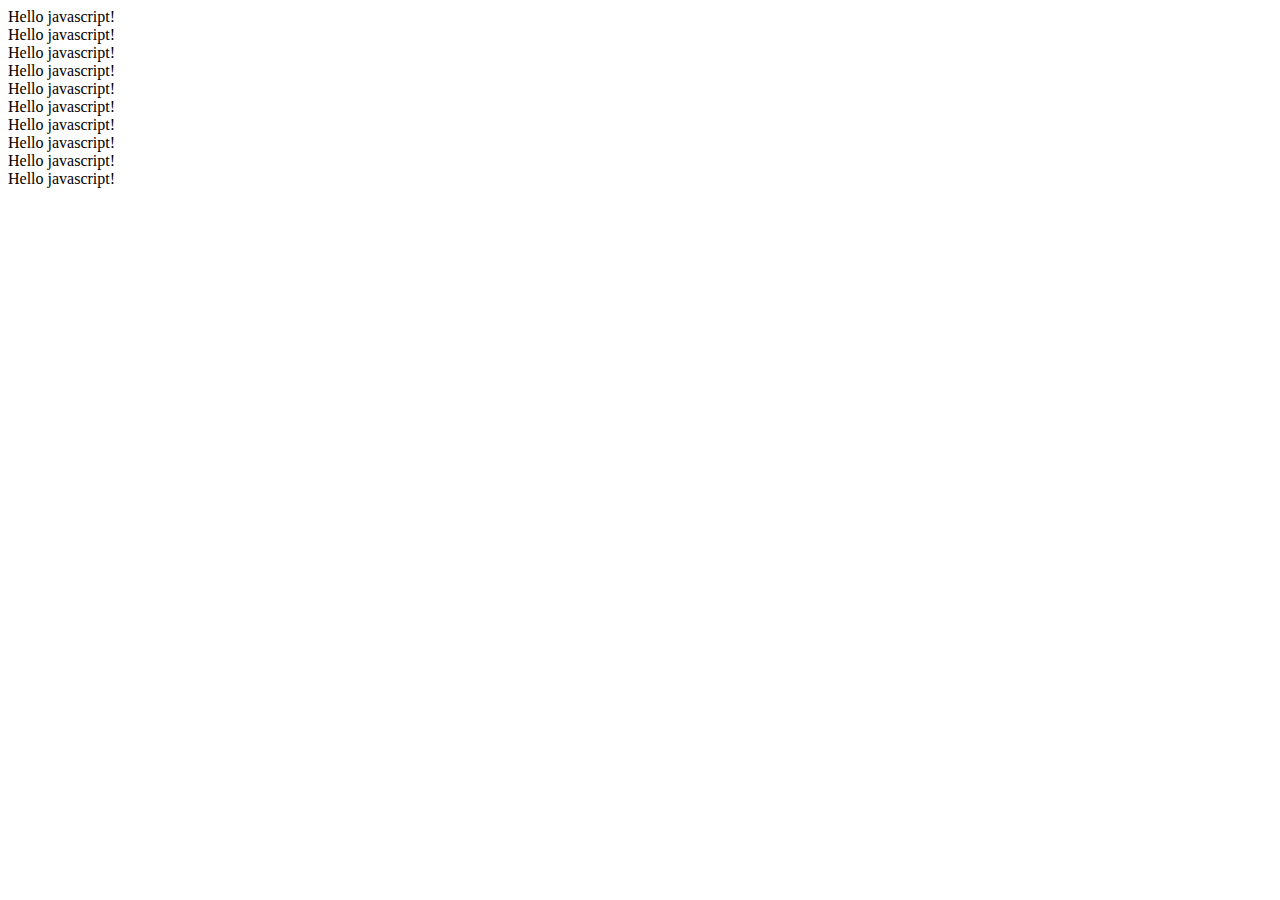
<file: js_practice/web1/index.html>
<!DOCTYPE html>
<html lang="ko">
<head>
    <meta charset="UTF-8">
    <meta name="viewport" content="width=device-width, initial-scale=1.0">
    <title>Document</title>
</head>
<body>
    <script type="text/javascript" src="./hello_javascript.js"></script>
</body>
</html>
</file>
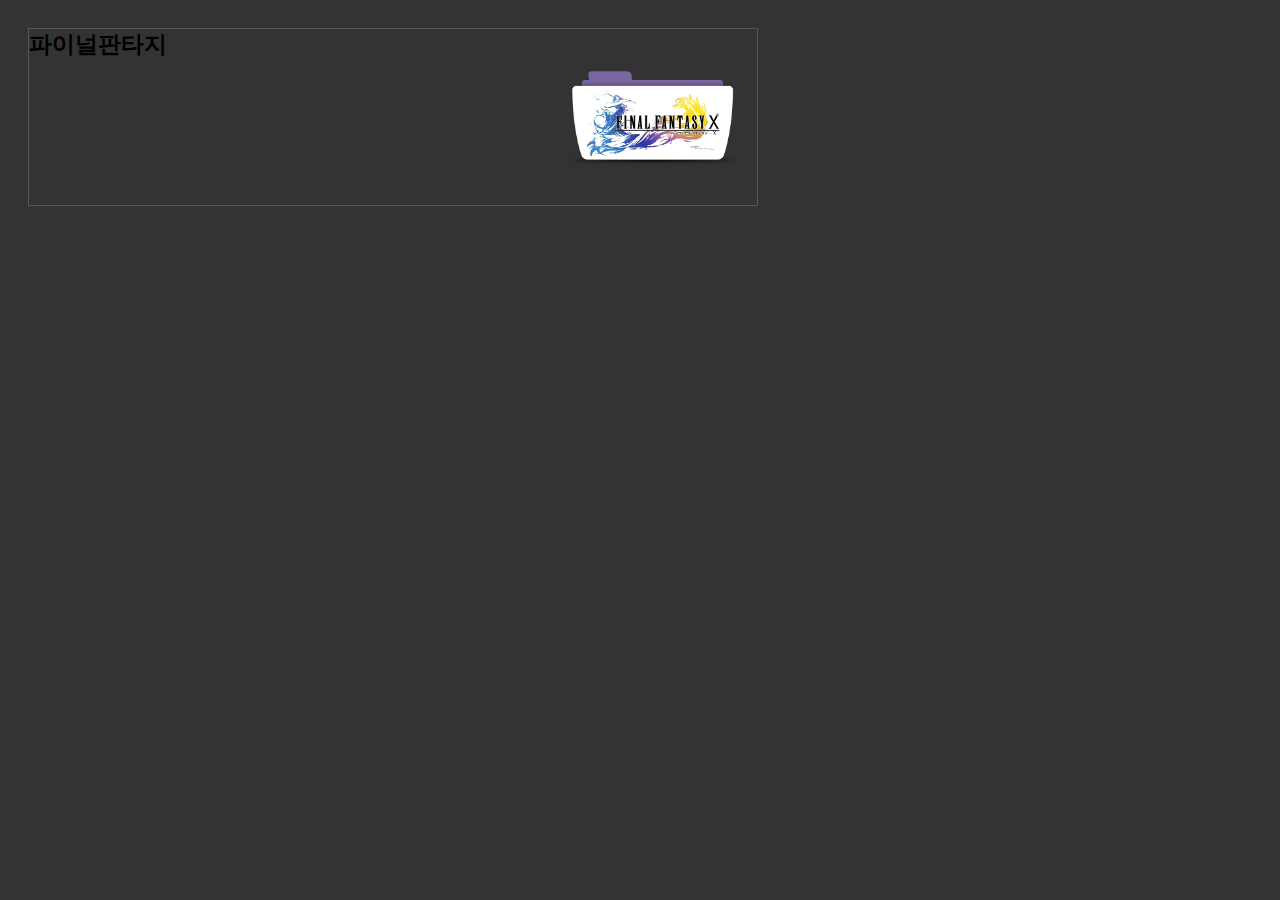
<file: html_css_js_practice/banner-design.html>
<!DOCTYPE html>
<html lang="ko">
<head>
    <meta charset="UTF-8">
    <meta name="viewport" content="width=device-width, initial-scale=1.0">
    <title>CSS3 Banner Design - 애니메이션 배너 디자인</title>
    <script src="https://code.jquery.com/jquery-3.5.1.min.js" integrity="sha256-9/aliU8dGd2tb6OSsuzixeV4y/faTqgFtohetphbbj0=" crossorigin="anonymous"></script>
</head>
<link rel="stylesheet" href="./styles.css">
<body>
    <span class="banner" onclick="clickBanner()" onmouseover="mouseOverBanner()">
        <img class="banner-logo" src="./final-fantasy-icon.png" alt="클릭하면?" width="167" height="134">
        <p class="banner-desc">파이널판타지 X<br/> X-2는 없는거다맨이야<br/></p>
        <strong>파이널판타지</strong>
    </span>
</body>
<script src="./scripts.js"></script>
</html>
</file>
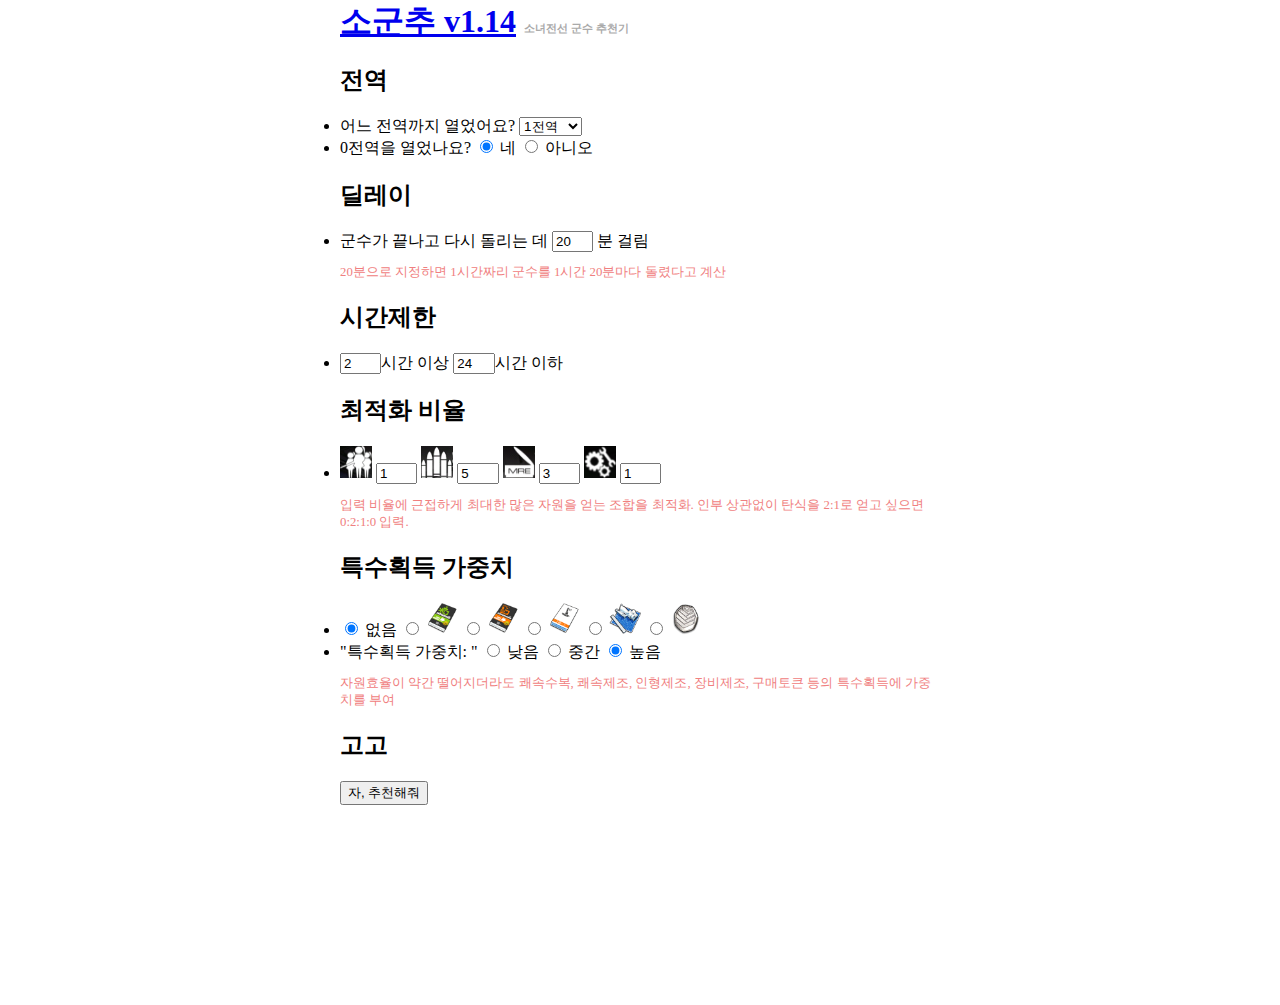
<file: html_css_practice/SogunchuClone/main.html>
<!DOCTYPE html>
<!DOCTYPE html>
<html lang="ko">
<head>
    <meta charset="UTF-8">
    <meta name="viewport" content="width=device-width, initial-scale=1.0">
    <title>소군추: 소녀전선 군수지원 추천기 - 효율 최적화 계산기</title>
    <link rel="stylesheet" href="./css/style.css">
    <script src="./script/practice.js"></script>
</head>
<body>
    <h1 class="logo">
        <a href="./main.html">소군추 v1.14</a>
    </h1>
    <span class="logo2">소녀전선 군수 추천기</span>
    <form method="POST" action="/sogunchu/index.jsp">
        <h2>전역</h2>
        <li>
            어느 전역까지 열었어요? 
            <select name="openMax">
                <option value="1">1전역</option>
                <option value="2">2전역</option>
                <option value="3">3전역</option>
                <option value="4">4전역</option>
                <option value="5">5전역</option>
                <option value="6">6전역</option>
                <option value="7">7전역</option>
                <option value="8">8전역</option>
                <option value="9">9전역</option>
                <option value="10">10전역</option>
                <option value="11">11전역</option>
                <option value="12">12전역</option>
                <option value="13">13전역</option>
            </select>
        </li>
        <li>
            0전역을 열었나요?
            <input type="radio" name="openZero" id="openZero1" value="1" checked="checked">
            <label for="openZero1">네</label>
            <input type="radio" name="openZero" id="openZero0" value="0">
            <label for="openZero0">아니오</label>
        </li>
        <h2>딜레이</h2>
        <li>
            군수가 끝나고 다시 돌리는 데 
            <input type="number" name="delay" class="inputShort" value="20" size="5">
            분 걸림
        </li>
        <p class="hint">20분으로 지정하면 1시간짜리 군수를 1시간 20분마다 돌렸다고 계산</p>
        <h2>시간제한</h2>
        <li>
            <input type="number" name="timeMin" class="inputShort" value="2">시간 이상
            <input type="number" name="timeMax" class="inputShort" value="24">시간 이하
        </li>
        <h2>최적화 비율</h2>
        <li>
            <img src="./image/i1.png" alt="인력" class="icon">
            <input type="number" name="weight[0]" class="inputShort" value="1">
            <label for="weight[0]">     </label>
            <img src="./image/i2.png" alt="인력" class="icon">
            <input type="number" name="weight[1]" class="inputShort" value="5">
            <label for="weight[1]">     </label>
            <img src="./image/i3.png" alt="인력" class="icon">
            <input type="number" name="weight[2]" class="inputShort" value="3">
            <label for="weight[2]">     </label>
            <img src="./image/i4.png" alt="인력" class="icon">
            <input type="number" name="weight[3]" class="inputShort" value="1">
        </li>
        <p class="hint">입력 비율에 근접하게 최대한 많은 자원을 얻는 조합을 최적화. 인부 상관없이 탄식을 2:1로 얻고 싶으면 0:2:1:0 입력.</p>
        <h2>특수획득 가중치</h2>
        <li>
            <input type="radio" name="extraType" id="extraType0" value="0" checked="checked">
            <label for="extraType0">없음 </label>
            <input type="radio" name="extraType" id="extraType1" value="1">
            <img src="./image/e1.png" alt="쾌속수복" class="icon">
            <input type="radio" name="extraType" id="extraType2" value="2">
            <img src="./image/e2.png" alt="쾌속제조" class="icon">
            <input type="radio" name="extraType" id="extraType3" value="3">
            <img src="./image/e3.png" alt="인형제조" class="icon">
            <input type="radio" name="extraType" id="extraType4" value="4">
            <img src="./image/e4.png" alt="장비제조" class="icon">
            <input type="radio" name="extraType" id="extraType5" value="5">
            <img src="./image/e5.png" alt="구매토큰" class="icon">
        </li>
        <li>
            "특수획득 가중치: "
            <input type="radio" name="extraWeight" id="extraWeight0" value="0" checked="checked">
            <label for="extraWeight0">낮음 </label>
            <input type="radio" name="extraWeight" id="extraWeight1" value="0" checked="checked">
            <label for="extraWeight1">중간 </label>
            <input type="radio" name="extraWeight" id="extraWeight2" value="0" checked="checked">
            <label for="extraWeight2">높음 </label>
        </li>
        <p class="hint">자원효율이 약간 떨어지더라도 쾌속수복, 쾌속제조, 인형제조, 장비제조, 구매토큰 등의 특수획득에 가중치를 부여</p>
        <h2>고고</h2>
        <input type="button" value="자, 추천해줘" class="submitButton" onclick="incomplete()">
    </form>
    <div class="bottom"></div>
</body>
</html>
</file>
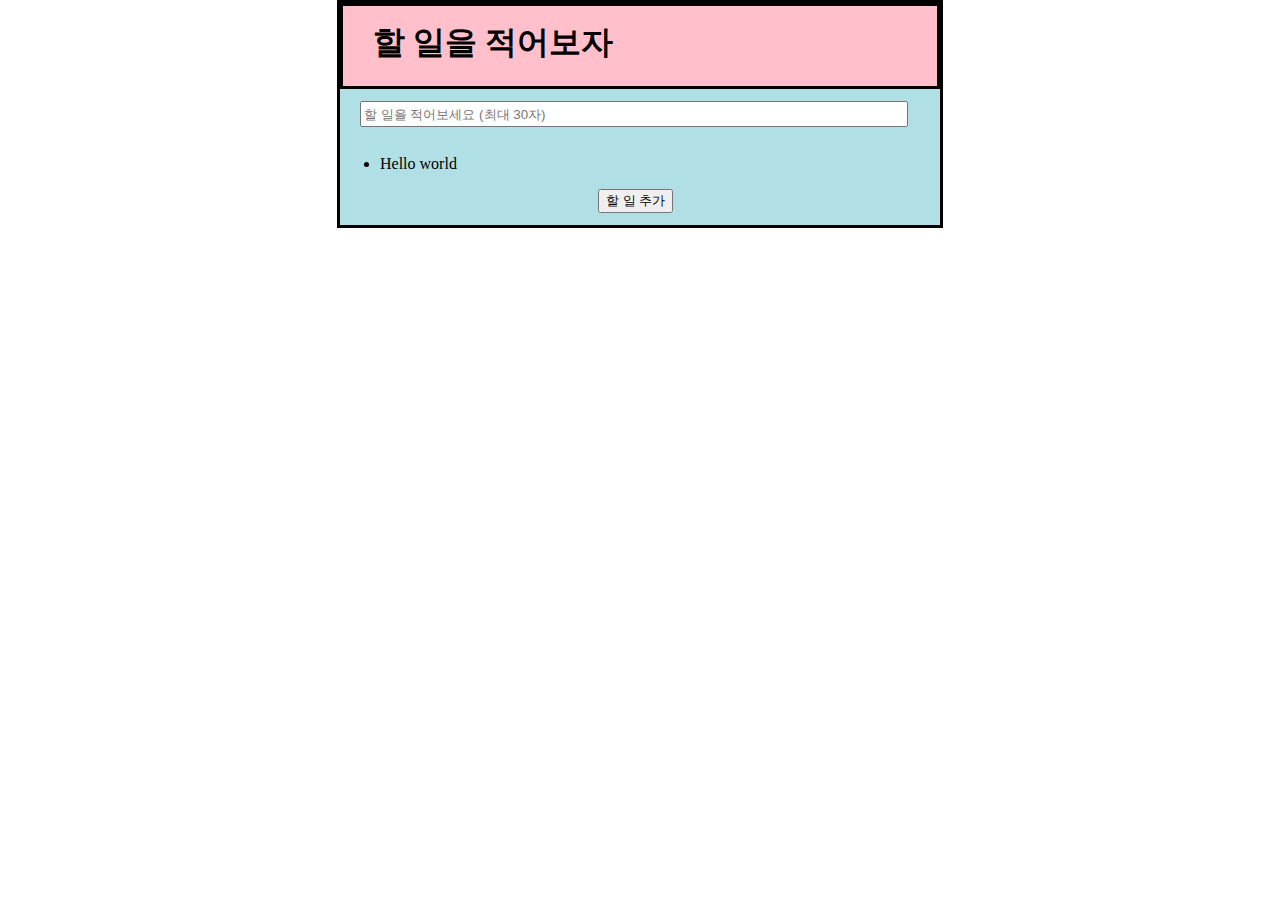
<file: html_css_practice/TodoList/main.html>
<!DOCTYPE html>
<html lang="ko">
<head>
    <meta charset="UTF-8">
    <meta name="viewport" content="width=device-width, initial-scale=1.0">
    <title>To do List</title>
    <link rel="stylesheet" href="./assets/css/styles.css">
    <link rel="stylesheet" href="https://cdnjs.cloudflare.com/ajax/libs/font-awesome/5.15.1/css/all.min.css" 
    integrity="sha512-+4zCK9k+qNFUR5X+cKL9EIR+ZOhtIloNl9GIKS57V1MyNsYpYcUrUeQc9vNfzsWfV28IaLL3i96P9sdNyeRssA==" 
    crossorigin="anonymous" />
    <script src="./assets/js/scripts.js"></script>
</head>
<body>
    <nav>
        <h1 class="title">할 일을 적어보자</h1>
    </nav>
    <div class="list">
        <input type="text" id="listContent" maxlength="30" size="10" placeholder="할 일을 적어보세요 (최대 30자)">
        <ul id="list__raw">
            <li>Hello world</li>
        </ul>
        <button class="add__list" onclick="addList()">할 일 추가</button>
        <div class="list__bottom"></div>
    </div>
</body>
</html>
</file>
<file: html_css_js_practice/styles.css>
body {
  padding: 20px;
  background-color: #333333;
}
span.banner {
  position: relative;
  display: block;
  width: 728px;
  height: 176px;
  border: 1px solid #555;
  background: url(./final-fantasy-icon.png) no-repeat -40px 220px;
  transition: background-position 0.2s ease-in 0.2s;
}
span.banner:hover,
span.banner:focus {
  background-position: -40px 20px;
}
span.banner .banner-logo {
  position: absolute;
  top: 20px;
  left: 270px;
}
span.banner .banner-logo,
span.banner .banner-logo {
  left: 540px;
}
span.banner .banner-desc {
  opacity: 0;
  position: absolute;
  top: 35px;
  left: 170px;
  color: #4ec1cd;
}
span.banner:hover .banner-desc,
span.banner:focus .banner-desc {
  opacity: 1;
}
span.banner strong {
  font-size: 23px;
}
</file>
<file: html_css_practice/SogunchuClone/css/style.css>
body {
  width: 600px;
  margin: 0 auto;
}
h1.logo {
  display: inline;
}
h1.logo a:hover {
  color: #009;
}
span.logo2 {
  font-size: 70%;
  color: #aaa;
  font-weight: 700;
}
p.hint {
  color: lightcoral;
  font-size: 80%;
}
div.bottom {
  height: 200px;
}
.inputShort {
  width: 2.5em;
}
.icon {
  width: 2em;
  height: 2em;
}
</file>
<file: html_css_practice/TodoList/assets/css/styles.css>
body {
  width: 600px;
  margin: 0 auto;
  border-style: solid;
}
nav {
  background-color: pink;
  border-style: solid;
}
h1.title {
  text-align: left;
  margin-left: 30px;
  margin-top: 15px;
}
#list_raw {
  text-align: center;
}
.list {
  background-color: powderblue;
  display: block;
}
#listContent {
  width: 90%;
  height: 20px;
  margin-left: 20px;
  margin-right: 20px;
  margin-top: 12px;
  margin-bottom: 12px;
}
.add__list {
  margin-left: 43%;
  margin-top: 12px;
  display: block;
}
.list__bottom {
  background-color: powderblue;
  height: 12px;
  display: block;
}
</file>
